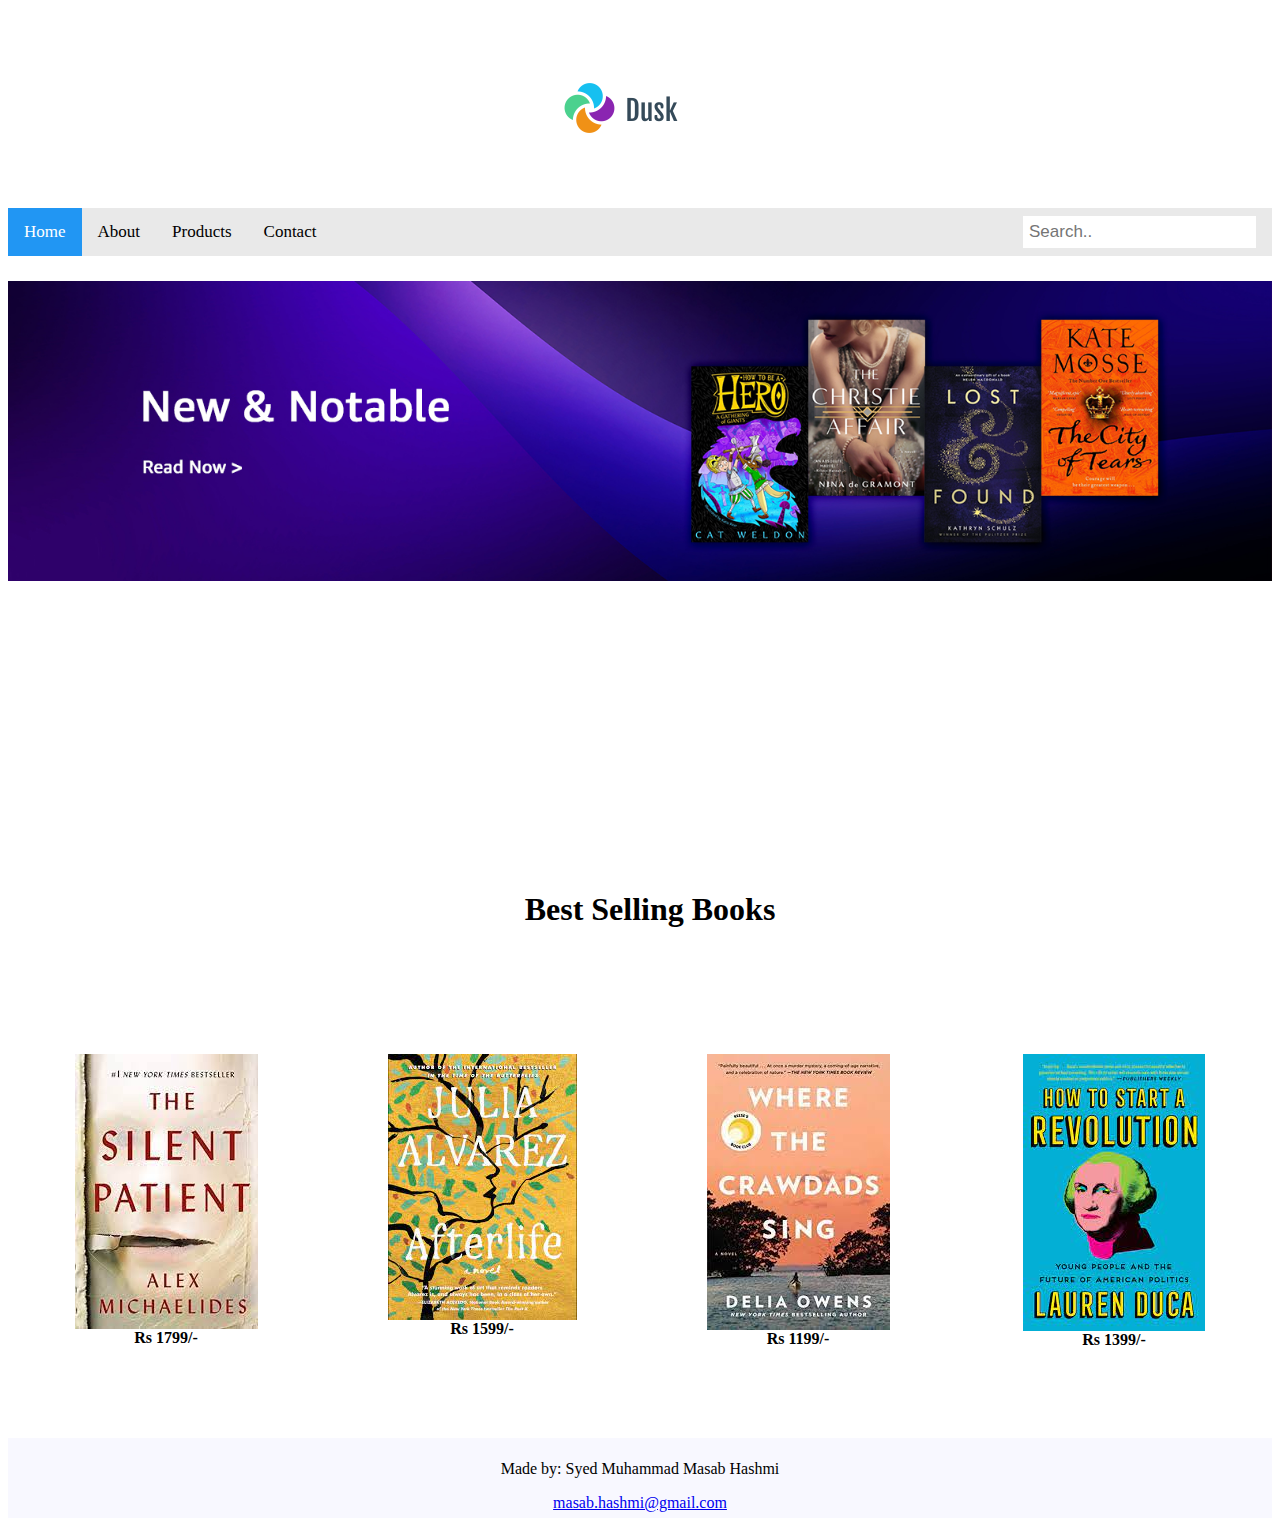
<file: landing page/index.html>
<!DOCTYPE html>
<html lang="en">
<head>
    <meta charset="UTF-8">
    <meta http-equiv="X-UA-Compatible" content="IE=edge">
    <meta name="viewport" content="width=device-width, initial-scale=1.0">
    <link rel="stylesheet" href="./css/styles.css">
    <title>Home to Great Books!</title>
</head>
<body>
    <header>
        <div class="logoDiv">
            <img src="./images/logo.png" alt="logo" class="logoImage">
        </div>
    </header>
    <nav>
        <div class="topnav">
            <a class="active" href="./index.html">Home</a>
            <a href="./about us.html">About</a>
            <a href="./product.html">Products</a>
            <a href="./contact us.html">Contact</a>
            <input type="text" placeholder="Search..">
          </div> 
    </nav>
    <main>
        <div class="mainDiv">
            <img src="./images/banner 2.jpg" alt="banner" class="bannerImage">
            
        </div>
        <div class="headingDiv">
            <h1> Best Selling Books </h1>
        </div>
        <div class="mainDiv2">
            <div class="mainDiv2Sib">
                <figure><img src="./images/book 1.jpg" alt="book 1" class="sibImage">
                    <figcaption>Rs 1399/-</figcaption>
                </figure>
            </div>
            <div class="mainDiv2Sib">
                <figure><img src="./images/book 2.jpg" alt="book 1" class="sibImage">
                    <figcaption>Rs 1199/-</figcaption>
                </figure>
            </div>
            <div class="mainDiv2Sib">
                <figure><img src="./images/book 3.jpg" alt="book 1" class="sibImage">
                    <figcaption>Rs 1599/-</figcaption>
                </figure>
            </div>
            <div class="mainDiv2Sib">
                <figure><img src="./images/book 4.jpg" alt="book 1" class="sibImage">
                    <figcaption>Rs 1799/-</figcaption>
                </figure>
            </div>
        </div>
        
    </main>
    <footer>
        <p>Made by: Syed Muhammad Masab Hashmi</p>
        
        <a href="mailto:masab.hashmi@gmail.com" >masab.hashmi@gmail.com</a>
    </footer>
</body>
</html>
</file>
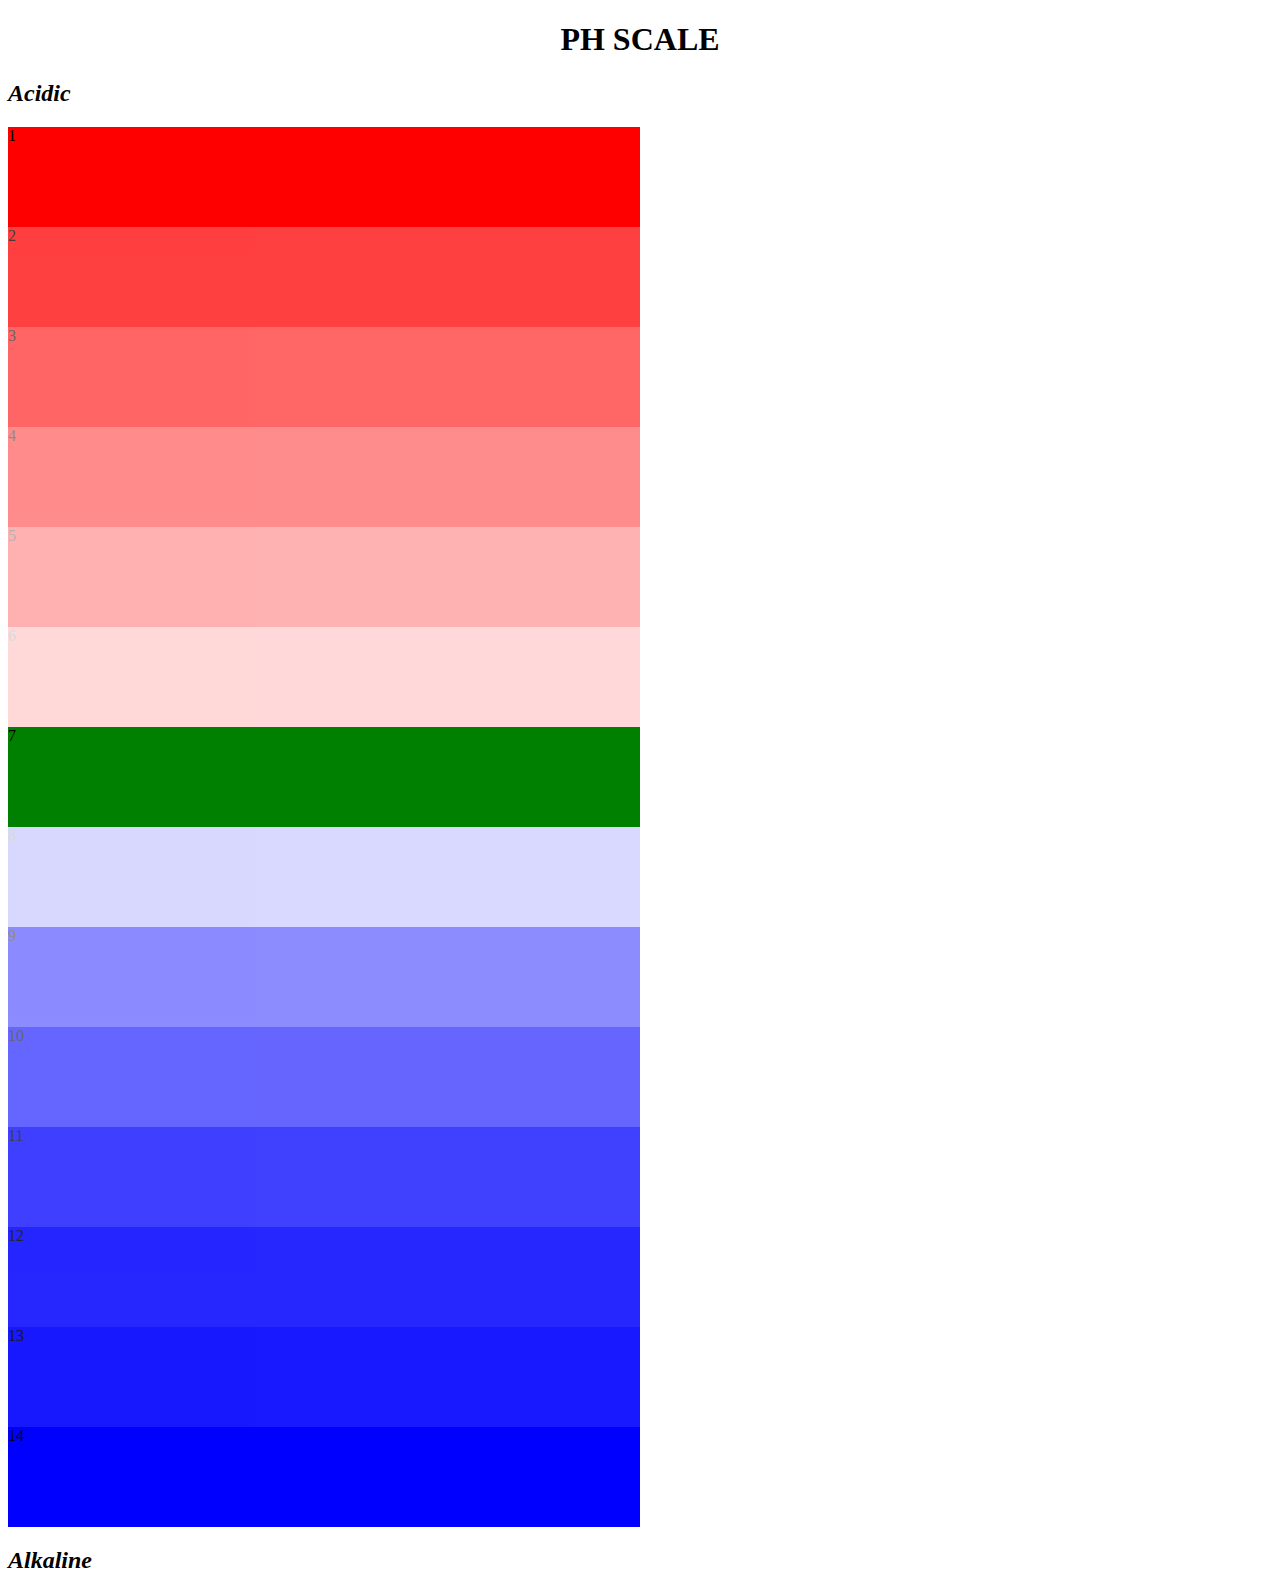
<file: ph scale/index.html>
<!DOCTYPE html>
<html lang="en">
<head>
    <meta charset="UTF-8">
    <meta http-equiv="X-UA-Compatible" content="IE=edge">
    <meta name="viewport" content="width=device-width, initial-scale=1.0">
    <link rel="stylesheet" href="styles.css">
    <title>Document</title>
</head>
<body>
    <h1>PH SCALE</h1>
    <h2>Acidic</h2>
    <div class="div1">1</div>
    <div class="div2">2</div>
    <div class="div3">3</div>
    <div class="div4">4</div>
    <div class="div5">5</div>
    <div class="div6">6</div>
    <div class="div7">7</div>
    <div class="div8">8</div>
    <div class="div9">9</div>
    <div class="div10">10</div>
    <div class="div11">11</div>
    <div class="div12">12</div>
    <div class="div13">13</div>
    <div class="div14">14</div>
    <h2>Alkaline</h2>

</body>
</html>
</file>
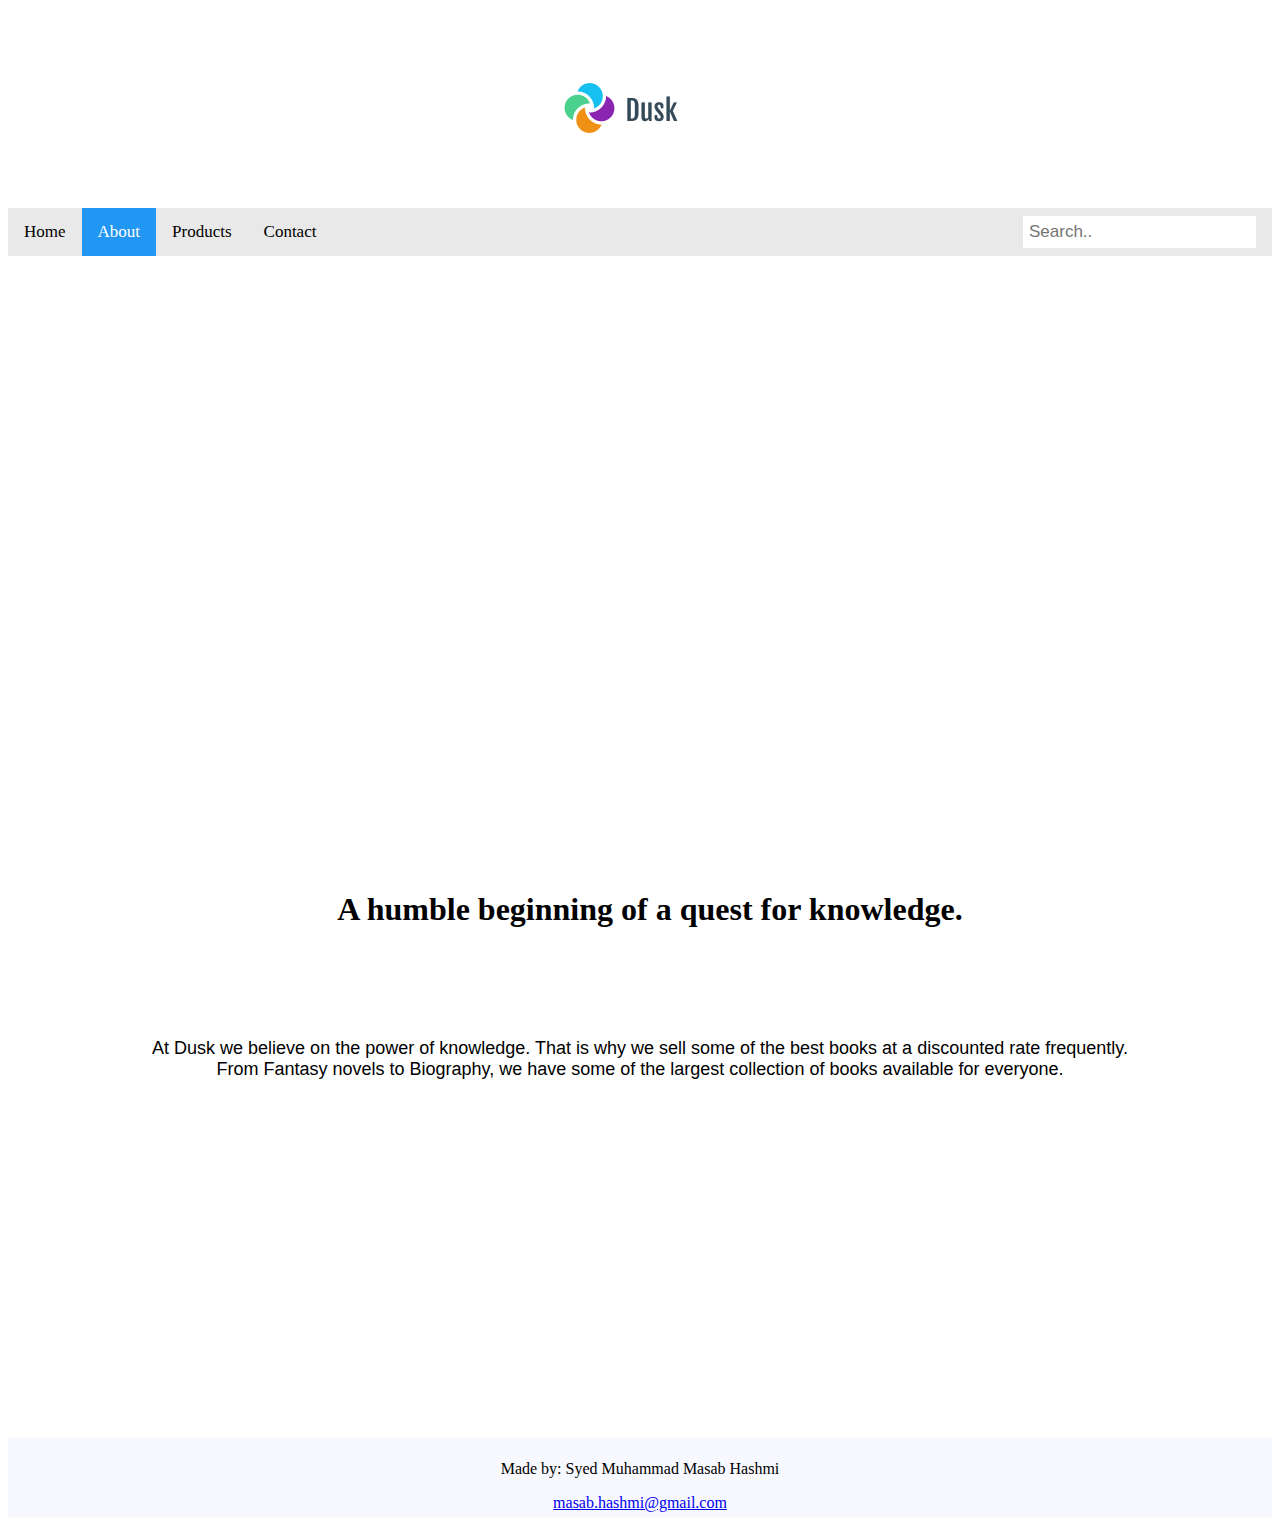
<file: landing page/about us.html>
<!DOCTYPE html>
<html lang="en">
<head>
    <meta charset="UTF-8">
    <meta http-equiv="X-UA-Compatible" content="IE=edge">
    <meta name="viewport" content="width=device-width, initial-scale=1.0">
    <link rel="stylesheet" href="./css/styles.css">
    <title>Home to Great Books!</title>
</head>
<body>
    <header>
        <div class="logoDiv">
            <img src="./images/logo.png" alt="logo" class="logoImage">
        </div>
    </header>
    <nav>
        <div class="topnav">
            <a href="./index.html">Home</a>
            <a class="active" href="./about us.html">About</a>
            <a href="./product.html">Products</a>
            <a href="./contact us.html">Contact</a>
            <input type="text" placeholder="Search..">
          </div> 
    </nav>
    <main>
        <div class="mainDiv">
            <iframe width="560" height="315" src="https://www.youtube.com/embed/S7WIqMc2AZI" title="YouTube video player" frameborder="0" allow="accelerometer; autoplay; clipboard-write; encrypted-media; gyroscope; picture-in-picture" allowfullscreen></iframe>
        </div>
        <div class="headingDiv">
            <h1> A humble beginning of a quest for knowledge. </h1>
        </div>
        <div class="mainDiv2">
            <p class="one">At Dusk we believe on the power of knowledge. That is why we sell some of the best books at a discounted rate frequently.<br>
            From Fantasy novels to Biography, we have some of the largest collection of books available for everyone.</p>
        </div>
    </main>
    <footer>
        <p>Made by: Syed Muhammad Masab Hashmi</p>
        
        <a href="mailto:masab.hashmi@gmail.com" >masab.hashmi@gmail.com</a>
    </footer>
</body>
</html>
</file>
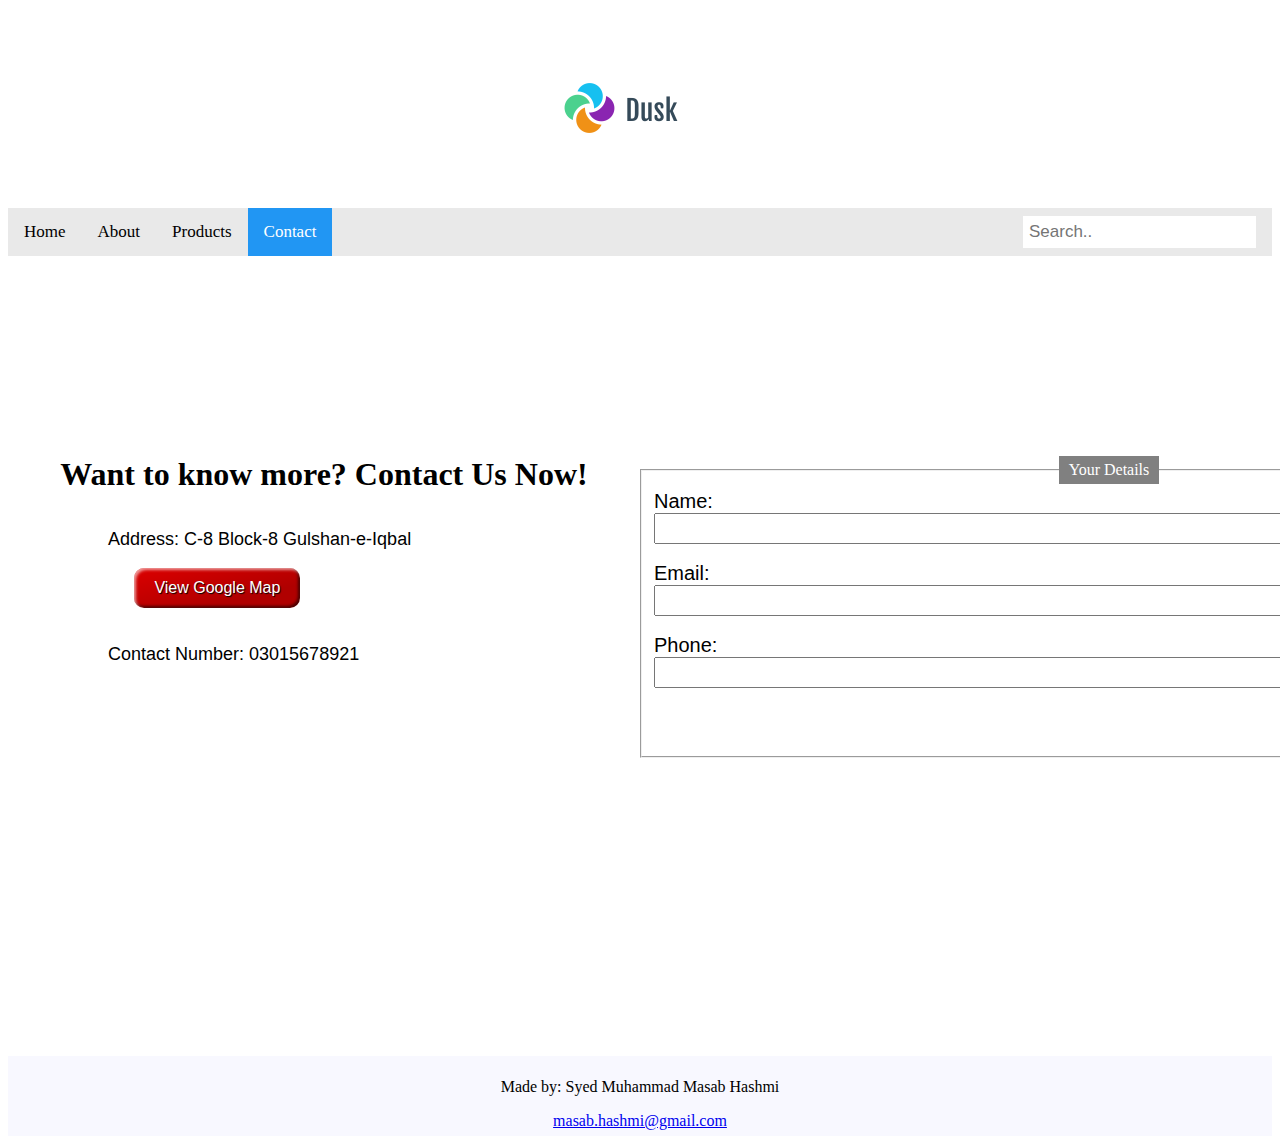
<file: landing page/contact us.html>
<!DOCTYPE html>
<html lang="en">
<head>
    <meta charset="UTF-8">
    <meta http-equiv="X-UA-Compatible" content="IE=edge">
    <meta name="viewport" content="width=device-width, initial-scale=1.0">
    <link rel="stylesheet" href="./css/styles.css">
    <title>Home to Great Books!</title>
</head>
<body>
    <header>
        <div class="logoDiv">
            <img src="./images/logo.png" alt="logo" class="logoImage">
        </div>
    </header>
    <nav>
        <div class="topnav">
            <a href="./index.html">Home</a>
            <a href="./about us.html">About</a>
            <a href="./product.html">Products</a>
            <a class="active" href="./contact us.html">Contact</a>
            <input type="text" placeholder="Search..">
          </div> 
    </nav>
    <main>
        <div class="mainDivForm">
            <div class="mainDivFormSibLeft">
                <h1>Want to know more? Contact Us Now!</h1><br>
                <p  class="two">Address: C-8 Block-8 Gulshan-e-Iqbal</p><input type="button" value="View Google Map" class="buttonStyle" style="margin-left: 20%;"><br><br>
                <p  class="two">Contact Number: 03015678921</p>
            </div>
            <div class="mainDivFormSibRight">
                <div class="mainDivFormSibRight1">
                    <form style="text-align: left;">
                    <fieldset style="background-color: none; width: 910px;  margin: auto;" >
                        <legend style="background-color: gray; color: white; padding: 5px 10px; margin-left: auto; margin-right: auto;">Your Details</legend>
                        <label>Name:</label><input type="text" class="form-control" ><br>
                        <label>Email:</label><input type="text" class="form-control"><br>
                        <label>Phone:</label><input type="text" class="form-control"><br>
                        <input type="button" value="Submit" class="buttonStyle" style="margin-left: 90%;">
                    </fieldset>
                </div>
                   
            </div>
            
        </div>
        <!--<div class="headingDiv">
            <h1> Best Selling Books </h1>
        </div>
        <div class="mainDiv2">
            <div class="mainDiv2Sib">
                <figure><img src="./images/book 1.jpg" alt="book 1" class="sibImage">
                    <figcaption>Rs 1399/-</figcaption>
                </figure>
            </div>
            <div class="mainDiv2Sib">
                <figure><img src="./images/book 2.jpg" alt="book 1" class="sibImage">
                    <figcaption>Rs 1199/-</figcaption>
                </figure>
            </div>
            <div class="mainDiv2Sib">
                <figure><img src="./images/book 3.jpg" alt="book 1" class="sibImage">
                    <figcaption>Rs 1599/-</figcaption>
                </figure>
            </div>
            <div class="mainDiv2Sib">
                <figure><img src="./images/book 4.jpg" alt="book 1" class="sibImage">
                    <figcaption>Rs 1799/-</figcaption>
                </figure>
            </div>
        </div>-->
    </main>

    <footer>
        <p>Made by: Syed Muhammad Masab Hashmi</p>
        
        <a href="mailto:masab.hashmi@gmail.com" >masab.hashmi@gmail.com</a>
    </footer>
</body>
</html>
</file>
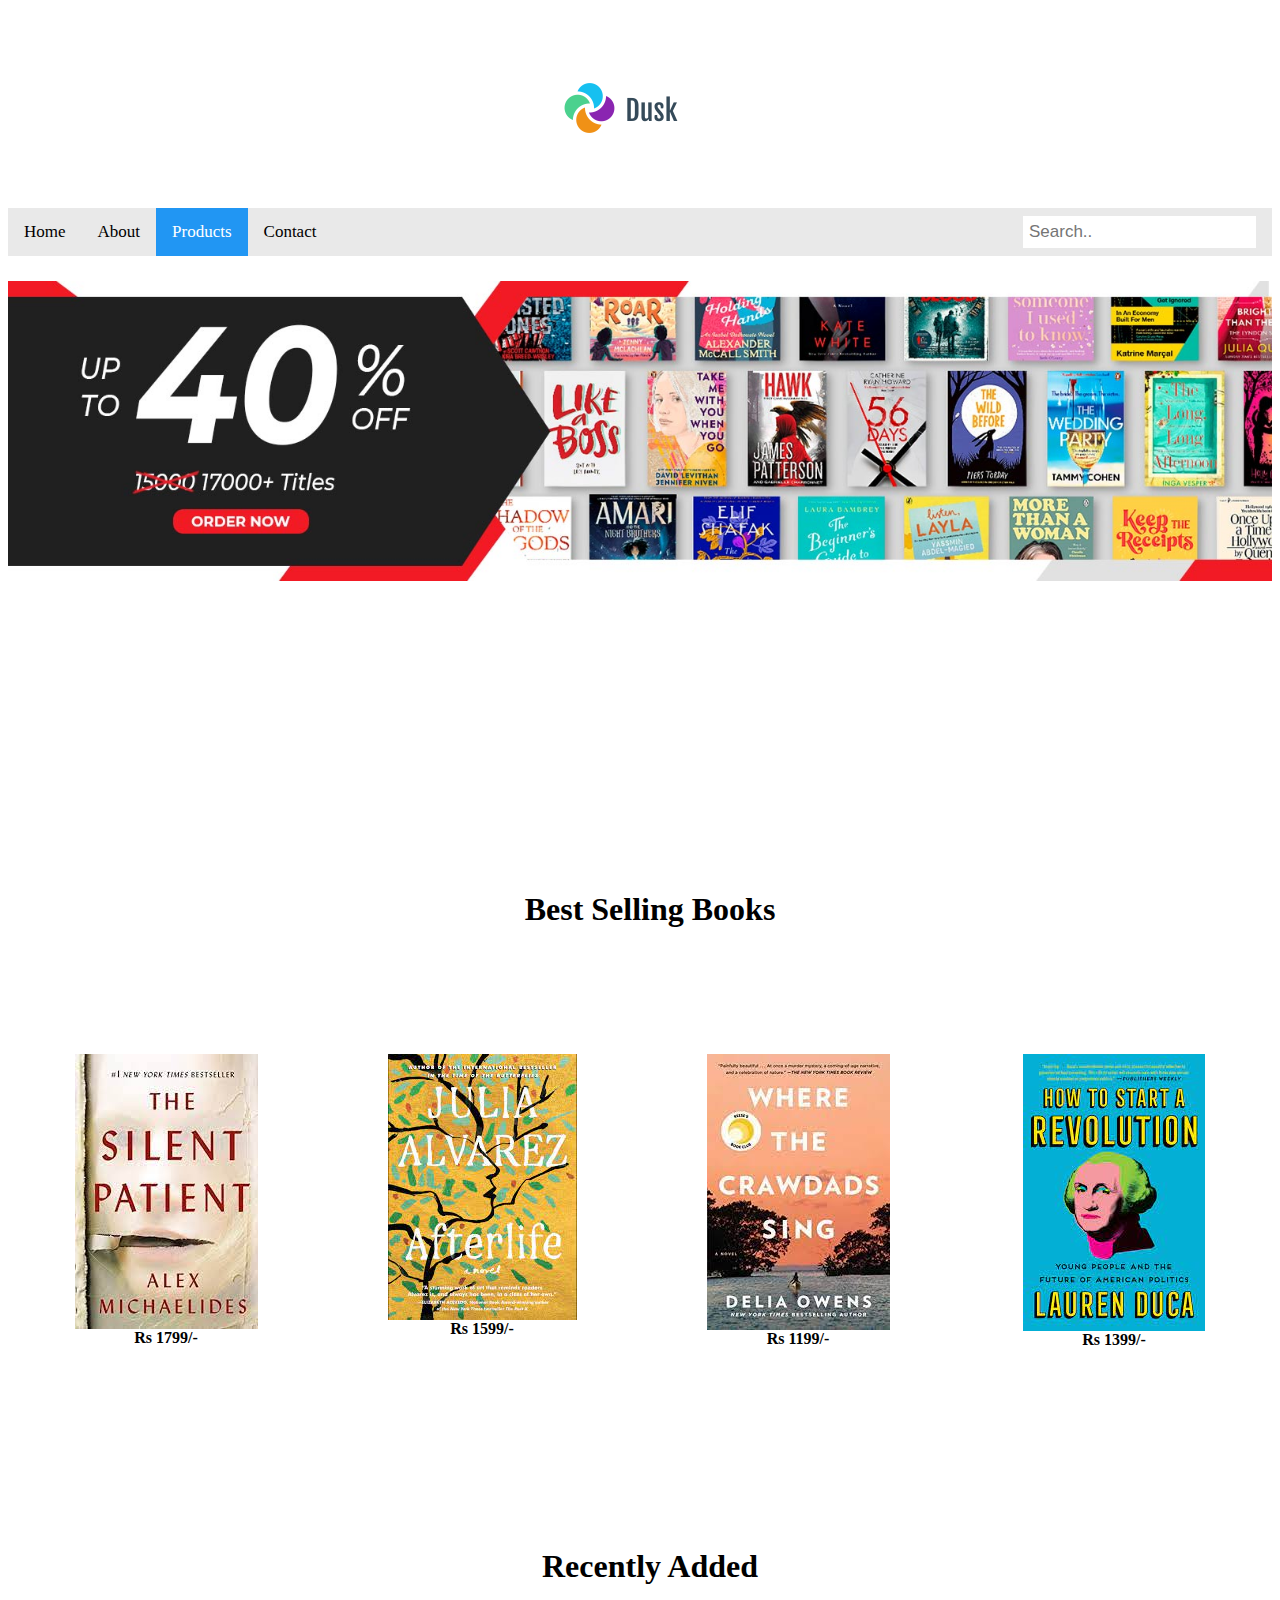
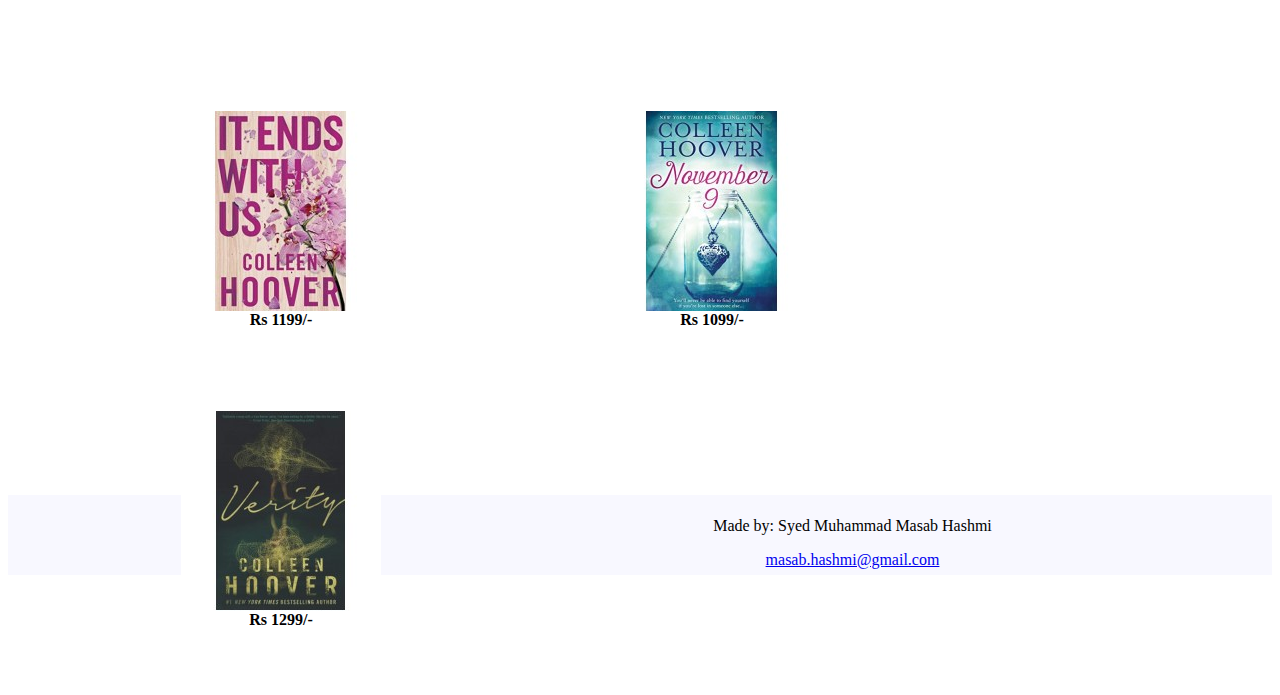
<file: landing page/product.html>
<!DOCTYPE html>
<html lang="en">
<head>
    <meta charset="UTF-8">
    <meta http-equiv="X-UA-Compatible" content="IE=edge">
    <meta name="viewport" content="width=device-width, initial-scale=1.0">
    <link rel="stylesheet" href="./css/styles.css">
    <title>Home to Great Books!</title>
</head>
<body>
    <header>
        <div class="logoDiv">
            <img src="./images/logo.png" alt="logo" class="logoImage">
        </div>
    </header>
    <nav>
        <div class="topnav">
            <a  href="./index.html">Home</a>
            <a href="./about us.html">About</a>
            <a class="active" href="./product.html">Products</a>
            <a href="./contact us.html">Contact</a>
            <input type="text" placeholder="Search..">
          </div> 
    </nav>
    <main>
        <div class="mainDiv">
            <img src="./images/40 Off Desktop Banner-1600x380.jpg" alt="banner" class="bannerImage">
        </div>
        <div class="headingDiv">
            <h1> Best Selling Books </h1>
        </div>
        <div class="mainDiv2">
            <div class="mainDiv2Sib">
                <figure><img src="./images/book 1.jpg" alt="book 1" class="sibImage">
                    <figcaption>Rs 1399/-</figcaption>
                </figure>
            </div>
            <div class="mainDiv2Sib">
                <figure><img src="./images/book 2.jpg" alt="book 1" class="sibImage">
                    <figcaption>Rs 1199/-</figcaption>
                </figure>
            </div>
            <div class="mainDiv2Sib">
                <figure><img src="./images/book 3.jpg" alt="book 1" class="sibImage">
                    <figcaption>Rs 1599/-</figcaption>
                </figure>
            </div>
            <div class="mainDiv2Sib">
                <figure><img src="./images/book 4.jpg" alt="book 1" class="sibImage">
                    <figcaption>Rs 1799/-</figcaption>
                </figure>
            </div>
        </div>
        <div class="headingDiv">
            <h1> Recently Added </h1>
        </div>
        <div class="mainDiv2">
            <div class="mainDiv2Sib2">
                <figure><img src="./images/book 5.jpg" alt="book 1" class="sibImage">
                    <figcaption>Rs 1199/-</figcaption>
                </figure>
            </div>
            <div class="mainDiv2Sib2">
                <figure><img src="./images/book 6.jpg" alt="book 1" class="sibImage">
                    <figcaption>Rs 1099/-</figcaption>
                </figure>
            </div>
            <div class="mainDiv2Sib2">
                <figure><img src="./images/book 7.jpg" alt="book 1" class="sibImage">
                    <figcaption>Rs 1299/-</figcaption>
                </figure>
            </div>
            
        </div>
    </main>
    <footer>
        <p>Made by: Syed Muhammad Masab Hashmi</p>
        
        <a href="mailto:masab.hashmi@gmail.com" >masab.hashmi@gmail.com</a>
    </footer>
</body>
</html>
</file>
<file: landing page/css/styles.css>
.logoDiv{
    width: 100%;
    height: 200px;
    
}

.logoImage{
    display: block;
    margin-left: auto;
    margin-right: auto;
   
}
.topnav {
    overflow: hidden;
    background-color: #e9e9e9;
  }
  
  
  .topnav a {
    float: left;
    display: block;
    color: black;
    text-align: center;
    padding: 14px 16px;
    text-decoration: none;
    font-size: 17px;
  }
  
  
  .topnav a:hover {
    background-color: #ddd;
    color: black;
  }
  
  
  .topnav a.active {
    background-color: #2196F3;
    color: white;
  }
  
  
  .topnav input[type=text] {
    float: right;
    padding: 6px;
    border: none;
    margin-top: 8px;
    margin-right: 16px;
    font-size: 17px;
  }
  .mainDiv{
      width: 100%;
      height: 500px;
      margin-top: 25px;
  }

  .bannerImage{
    width: 100%;
    display: block;
    margin-left: auto;
    margin-right: auto;
  }

  h1{
      text-align: center;
      margin: auto;
  }
  .headingDiv{
      width: 100%;
      height: -100px;
      padding: 10px;
      margin-bottom: 100px;
      margin-top: 100px;
  }

  .mainDiv2{
      width: 100%;
      height: 400px;
  }

  .mainDiv2Sib{
      width: 25%;
      height: 300px;
      float: right;
  }

  .mainDiv2Sib2{
    width: 25%;
    height: 300px;
    float: left;
    margin-left: 115px;
}
  .sibImage{
    display: block;
    margin-left: auto;
    margin-right: auto;
    
  }
  figcaption{
      text-align: center;
      font-weight: bold;
  }
  footer{
    text-align: center;
    padding: 6px;
    background-color: ghostwhite;
    color: black;
    }
.videoDiv{
  display: block;
  margin-left: auto;
  margin-right: auto;
}

iframe{
    display: block;
    margin-left: auto;
    margin-right: auto;
    width: 100%;
    height: 500px;
    
}
p.one{
  font-size: large;
  font-family: 'Lucida Sans', 'Lucida Sans Regular', 'Lucida Grande', 'Lucida Sans Unicode', Geneva, Verdana, sans-serif;
  text-align: center;
}
.mainDivForm{
  width: 100%;
  height: 600px;
  margin-top: 200px;
}
.mainDivFormSibLeft{
  width: 50%;
  height: 100%;
  float: left;
  
}
.mainDivFormSibRight{
  width: 50%;
  height: 100%;
  float: right;
  
}

.mainDivFormSibRight1{
  width: 100%;
  height: 100%;
  

}


.form-control{
  display:block;
  width: 100%;
  padding: 6px 2px;
}

label{
  font-size: 20px;
  font-family: 'Segoe UI', Tahoma, Geneva, Verdana, sans-serif;
  
}
.buttonStyle {
  border: 0;
  line-height: 2.5;
  padding: 0 20px;
  font-size: 1rem;
  text-align: center;
  color: #fff;
  text-shadow: 1px 1px 1px #000;
  border-radius: 10px;
  background-color: rgba(220, 0, 0, 1);
  background-image: linear-gradient(to top left,
                                    rgba(0, 0, 0, .2),
                                    rgba(0, 0, 0, .2) 30%,
                                    rgba(0, 0, 0, 0));
  box-shadow: inset 2px 2px 3px rgba(255, 255, 255, .6),
              inset -2px -2px 3px rgba(0, 0, 0, .6);
}

.buttonStyle:hover {
  background-color: rgba(255, 0, 0, 1);
}

.buttonStyle:active {
  box-shadow: inset -2px -2px 3px rgba(255, 255, 255, .6),
              inset 2px 2px 3px rgba(0, 0, 0, .6);
}
p.two{
  font-size: large;
  font-family: 'Lucida Sans', 'Lucida Sans Regular', 'Lucida Grande', 'Lucida Sans Unicode', Geneva, Verdana, sans-serif;
  text-align: left;
  margin-left: 100px;
}
</file>
<file: ph scale/styles.css>
h1{
    font-weight: bold;
    text-align: center;
}
h2{
    font-weight: bold;
    font-style: italic;
}
p{
    color: blueviolet;
}
.div1{
    width:50%;
    height:100px;
    background-color: red;
    
}

.div2{
    width:50%;
    height:100px;
    background-color: red;
    opacity: 0.75;
}

.div3{
    width:50%;
    height:100px;
    background-color: red;
    opacity: 0.60;
}

.div4{
    width:50%;
    height:100px;
    background-color: red;
    opacity: 0.45;

}

.div5{
    width:50%;
    height:100px;
    background-color: red;
    opacity: 0.30;
}

.div6{
    width:50%;
    height:100px;
    background-color: red;
    opacity: 0.15;
}

.div7{
    width:50%;
    height:100px;
    background-color: green;
}

.div8{
    width:50%;
    height:100px;
    background-color: blue;
    opacity: 0.15;
}

.div9{
    width:50%;
    height:100px;
    background-color: blue;
    opacity: 0.30;
}

.div9{
    width:50%;
    height:100px;
    background-color: blue;
    opacity: 0.45;
}

.div10{
    width:50%;
    height:100px;
    background-color: blue;
    opacity: 0.60;
}

.div11{
    width:50%;
    height:100px;
    background-color: blue;
    opacity: 0.75;
}

.div12{
    width:50%;
    height:100px;
    background-color: blue;
    opacity: 0.85;
}

.div13{
    width:50%;
    height:100px;
    background-color: blue;
    opacity: 0.90;
}

.div14{
    width:50%;
    height:100px;
    background-color: blue;
    
}
</file>
